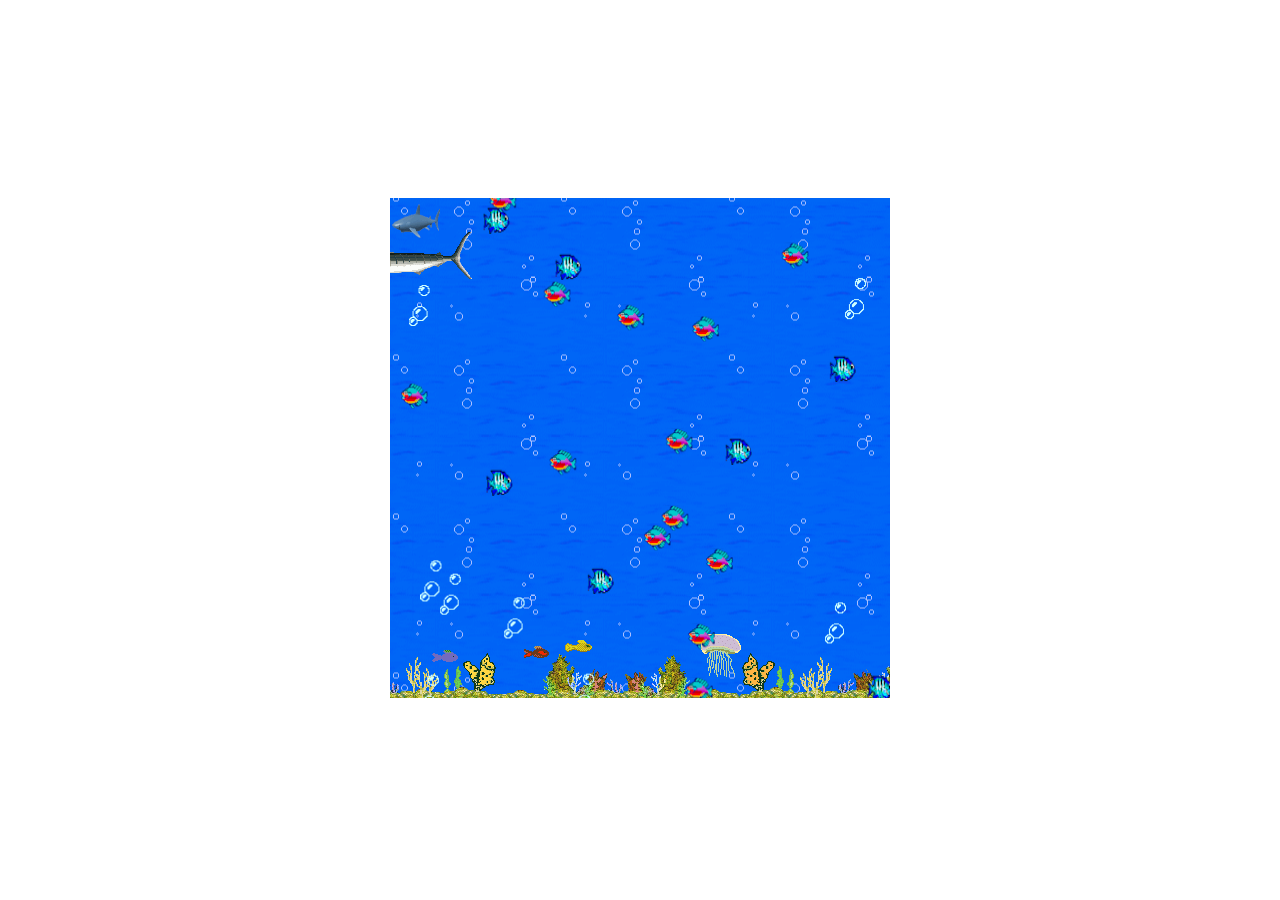
<file: age-of-aquariums/index.html>
<!DOCTYPE html>
<html>
  <head>
    <meta charset="utf-8">
    <meta name="viewport" width=device-width, initial-scale=1.0, maximum-scale=1.0, user-scalable=0>

    <title>age of aquariums</title>

    <!-- CSS stylesheet(s) -->
    <link rel="stylesheet" type="text/css" href="css/style.css" />

    <!-- Library script(s) -->
    <script src="js/libraries/p5.min.js"></script>
    <script src="js/libraries/p5.sound.min.js"></script>

    <!-- My script(s) -->
    <script src="js/script.js"></script>
  </head>

  <body>
    <!-- HTML would go here if needed. -->
  </body>

</html>
</file>
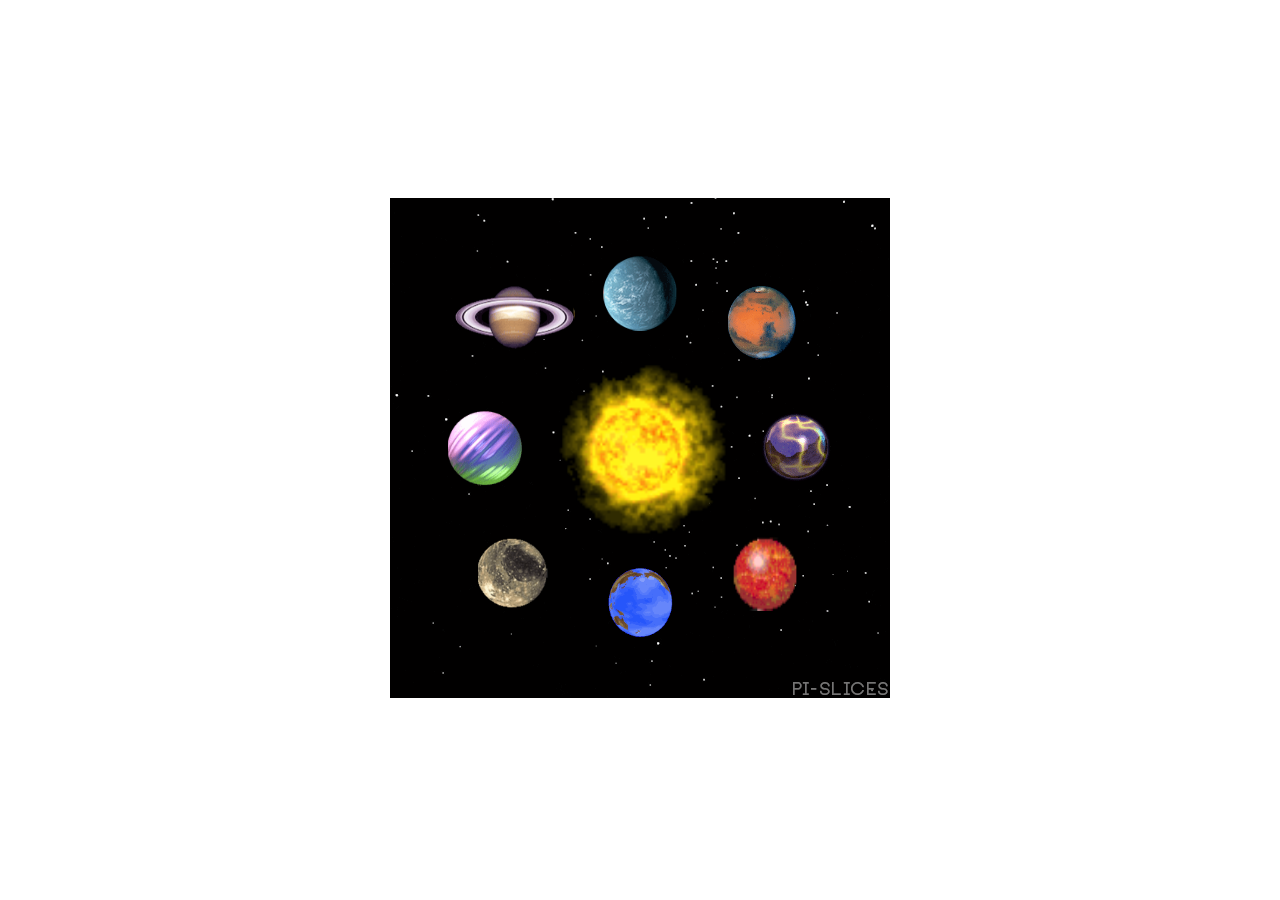
<file: burning-planets/index.html>
<!DOCTYPE html>
<html>
  <head>
    <meta charset="utf-8">
    <meta name="viewport" width=device-width, initial-scale=1.0, maximum-scale=1.0, user-scalable=0>

    <title>CHANGE THIS TITLE IN INDEX.HTML!</title>

    <!-- CSS stylesheet(s) -->
    <link rel="stylesheet" type="text/css" href="css/style.css" />

    <!-- Library script(s) -->
    <script src="js/libraries/p5.min.js"></script>
    <script src="js/libraries/p5.sound.min.js"></script>

    <!-- My script(s) -->
    <script src="js/script.js"></script>
  </head>

  <body>
    <!-- HTML would go here if needed. -->
  </body>

</html>
</file>
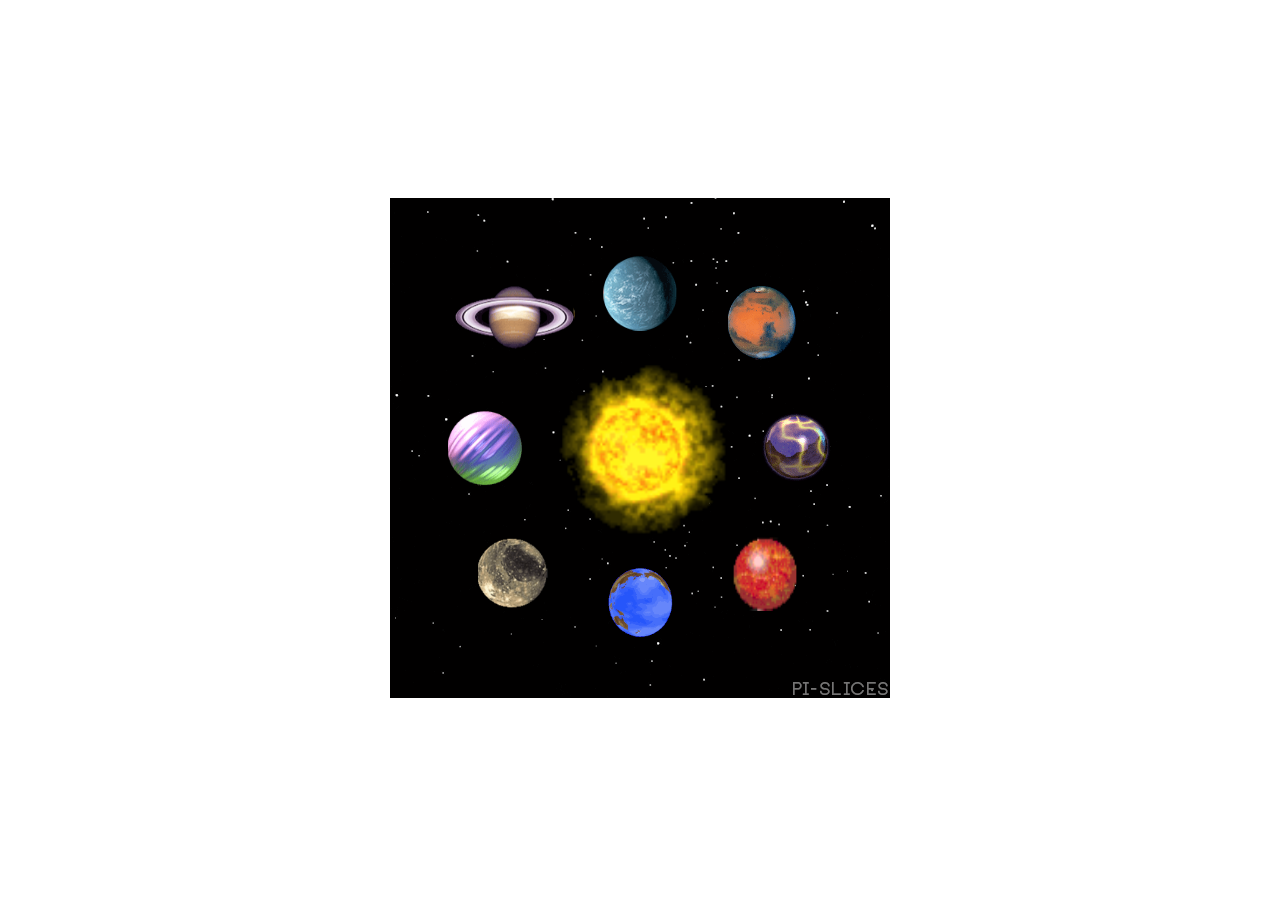
<file: celestial-dance/index.html>
<!DOCTYPE html>
<html>
  <head>
    <meta charset="utf-8">
    <meta name="viewport" width=device-width, initial-scale=1.0, maximum-scale=1.0, user-scalable=0>

    <title>celestial dance</title>

    <!-- CSS stylesheet(s) -->
    <link rel="stylesheet" type="text/css" href="css/style.css" />

    <!-- Library script(s) -->
    <script src="js/libraries/p5.min.js"></script>
    <script src="js/libraries/p5.sound.min.js"></script>

    <!-- My script(s) -->
    <script src="js/script.js"></script>
  </head>

  <body>
    <!-- HTML would go here if needed. -->
  </body>

</html>
</file>
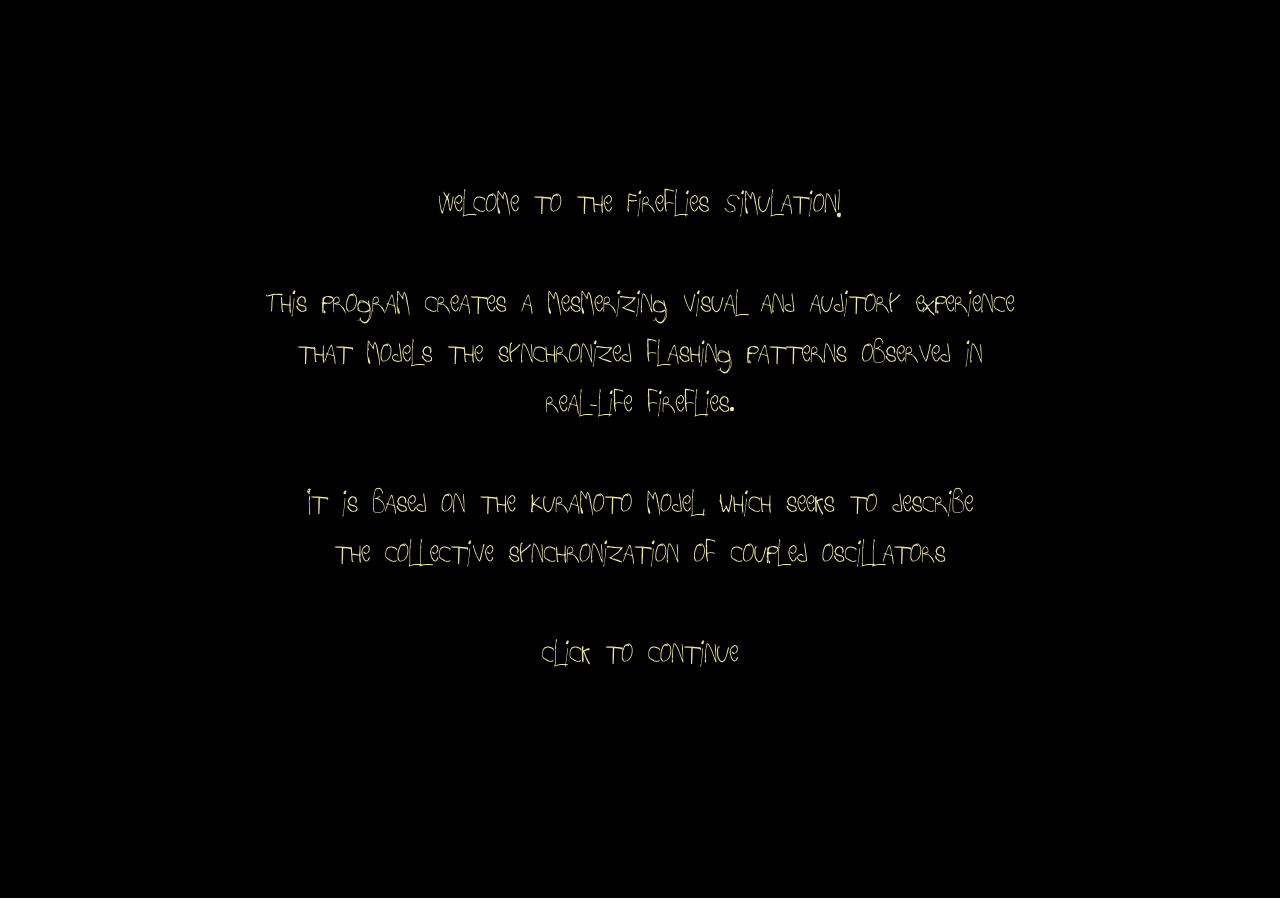
<file: firfelies-simulation/index.html>
<!DOCTYPE html>
<html>
  <head>
    <meta charset="utf-8">
    <meta name="viewport" width=device-width, initial-scale=1.0, maximum-scale=1.0, user-scalable=0>

    <title>fireflies</title>

    <!-- CSS stylesheet(s) -->
    <link rel="stylesheet" type="text/css" href="css/style.css" />

    <!-- Library script(s) -->
    <script src="js/libraries/p5.min.js"></script>
    <script src="js/libraries/p5.sound.min.js"></script>

    <!-- My script(s) -->
    <script src="js/script.js"></script>
  </head>

  <body>
    <!-- HTML would go here if needed. -->
  </body>

</html>
</file>
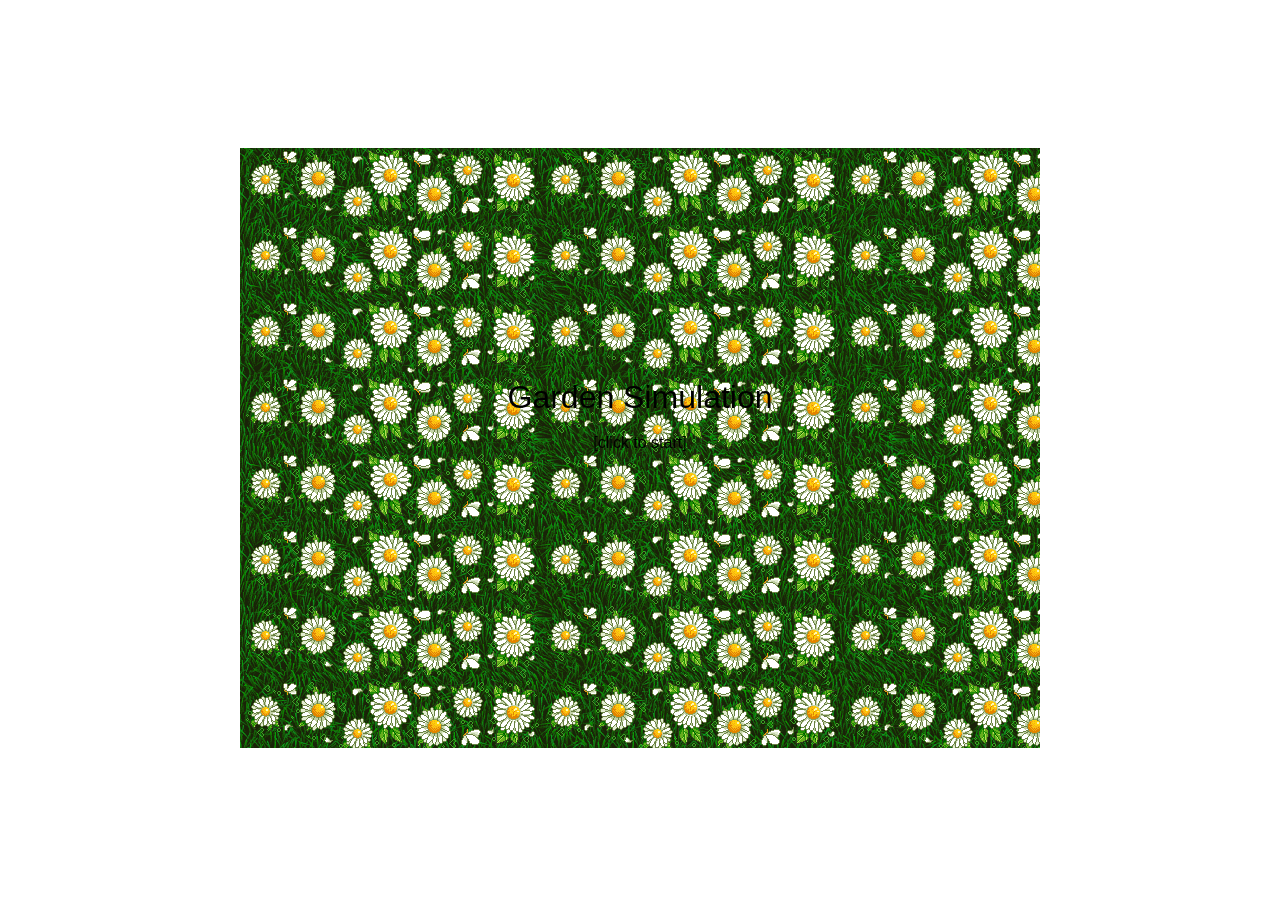
<file: gardening-realness/index.html>
<!DOCTYPE html>
<html>
  <head>
    <meta charset="utf-8">
    <meta name="viewport" width=device-width, initial-scale=1.0, maximum-scale=1.0, user-scalable=0>

    <title>gardening realness</title>

    <!-- CSS stylesheet(s) -->
    <link rel="stylesheet" type="text/css" href="css/style.css" />

    <!-- Library script(s) -->
    <script src="js/libraries/p5.min.js"></script>
    <script src="js/libraries/p5.sound.min.js"></script>

    <!-- My script(s) -->
    <script src="js/script.js"></script>
  </head>

  <body>
    <!-- HTML would go here if needed. -->
  </body>

</html>
</file>
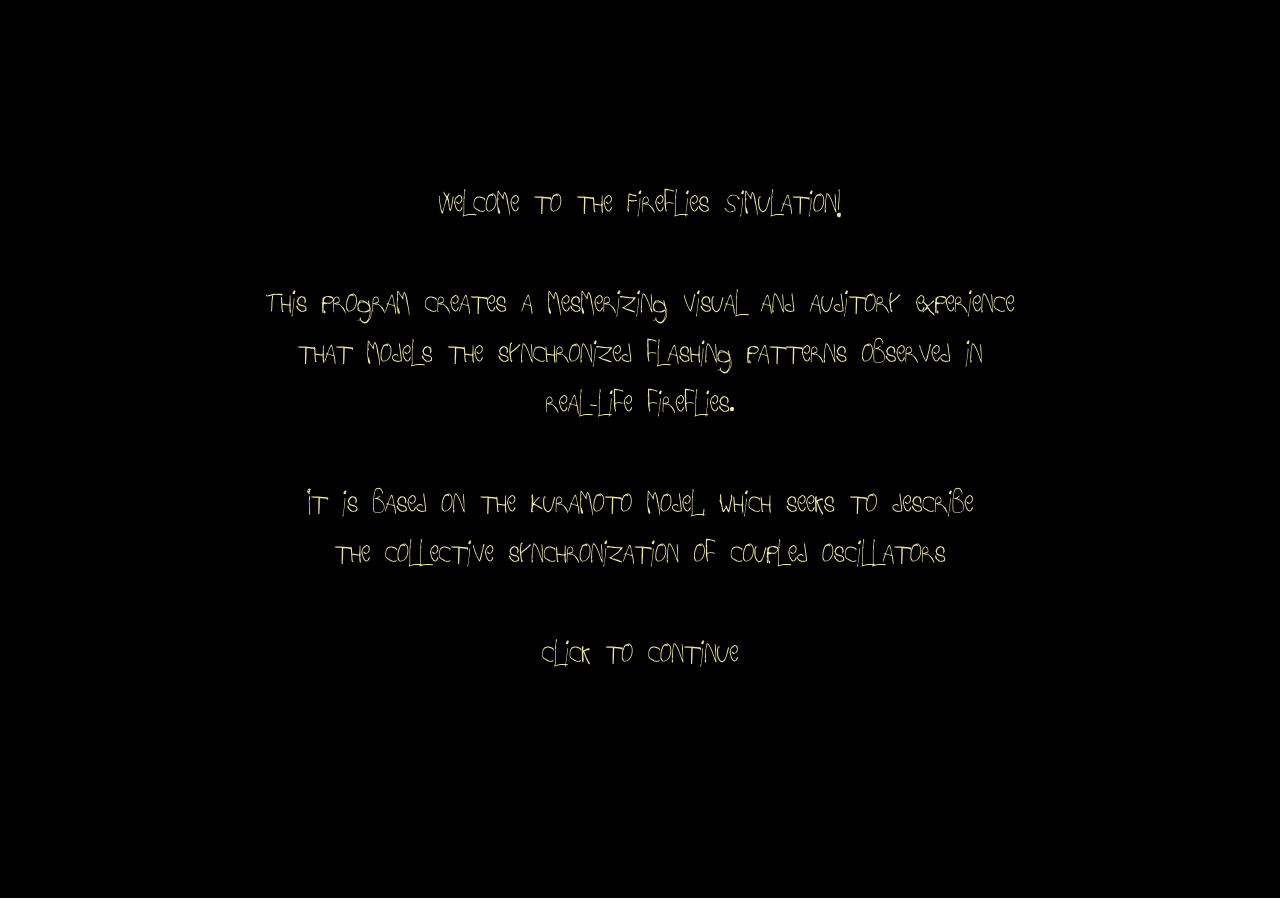
<file: luminous-waltz-of-the-fireflies/index.html>
<!DOCTYPE html>
<html>
  <head>
    <meta charset="utf-8">
    <meta name="viewport" width=device-width, initial-scale=1.0, maximum-scale=1.0, user-scalable=0>

    <title>luminous waltz of the fireflies</title>

    <!-- CSS stylesheet(s) -->
    <link rel="stylesheet" type="text/css" href="css/style.css" />

    <!-- Library script(s) -->
    <script src="js/libraries/p5.min.js"></script>
    <script src="js/libraries/p5.sound.min.js"></script>

    <!-- My script(s) -->
    <script src="js/script.js"></script>
  </head>

  <body>
    <!-- HTML would go here if needed. -->
  </body>

</html>
</file>
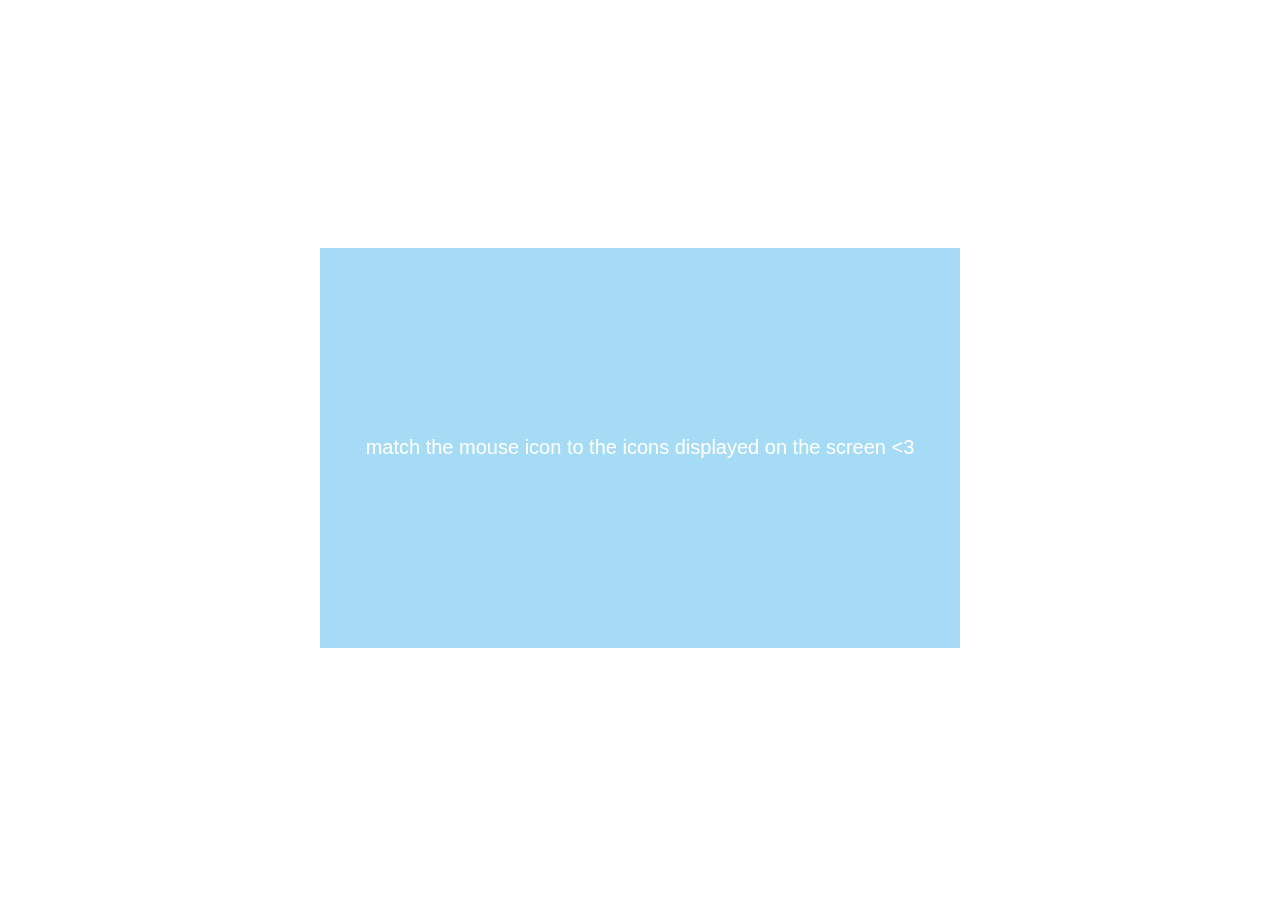
<file: matching-game/index.html>
<!DOCTYPE html>
<html>
  <head>
    <meta charset="utf-8">
    <meta name="viewport" width=device-width, initial-scale=1.0, maximum-scale=1.0, user-scalable=0>

    <title>love, actually</title>

    <!-- CSS stylesheet(s) -->
    <link rel="stylesheet" type="text/css" href="css/style.css" />

    <!-- Library script(s) -->
    <script src="js/libraries/p5.min.js"></script>
    <script src="js/libraries/p5.sound.min.js"></script>

    <!-- My script(s) -->
    <script src="js/script.js"></script>
  </head>

  <body>
    <!-- HTML would go here if needed. -->
  </body>

</html>
</file>
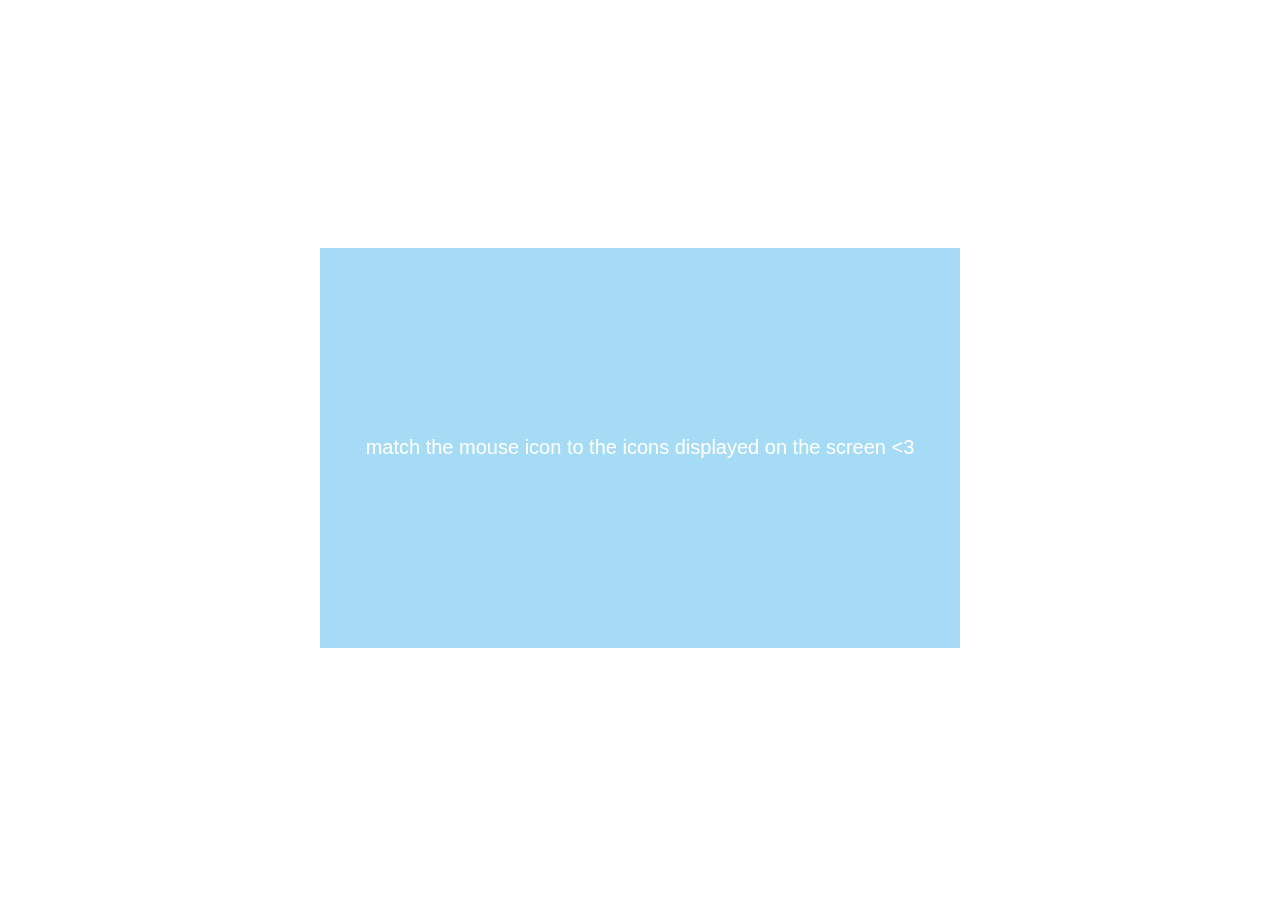
<file: matching-quest/index.html>
<!DOCTYPE html>
<html>
  <head>
    <meta charset="utf-8">
    <meta name="viewport" width=device-width, initial-scale=1.0, maximum-scale=1.0, user-scalable=0>

    <title>matching quest</title>

    <!-- CSS stylesheet(s) -->
    <link rel="stylesheet" type="text/css" href="css/style.css" />

    <!-- Library script(s) -->
    <script src="js/libraries/p5.min.js"></script>
    <script src="js/libraries/p5.sound.min.js"></script>

    <!-- My script(s) -->
    <script src="js/script.js"></script>
  </head>

  <body>
    <!-- HTML would go here if needed. -->
  </body>

</html>
</file>
<file: age-of-aquariums/css/style.css>
/*********************************************

Here is a description of any special CSS used.
In this case it's just padding and margin to 0
and then centring the canvas (and anything else)
using the CSS Grid.

Also hides overflow.

**********************************************/

body {
  padding: 0;
  margin: 0;
  display: grid; /* Set up the grid and justify/align to center */
  justify-content: center;
  align-content: center;
  height: 100vh; /* Body is the height of the viewport */
  overflow: hidden; /* Hide anything that goes off the window size */
}
</file>
<file: burning-planets/css/style.css>
/*********************************************

Here is a description of any special CSS used.
In this case it's just padding and margin to 0
and then centring the canvas (and anything else)
using the CSS Grid.

Also hides overflow.

**********************************************/

body {
  padding: 0;
  margin: 0;
  display: grid; /* Set up the grid and justify/align to center */
  justify-content: center;
  align-content: center;
  height: 100vh; /* Body is the height of the viewport */
  overflow: hidden; /* Hide anything that goes off the window size */
}
</file>
<file: celestial-dance/css/style.css>
/*********************************************

Here is a description of any special CSS used.
In this case it's just padding and margin to 0
and then centring the canvas (and anything else)
using the CSS Grid.

Also hides overflow.

**********************************************/

body {
  padding: 0;
  margin: 0;
  display: grid; /* Set up the grid and justify/align to center */
  justify-content: center;
  align-content: center;
  height: 100vh; /* Body is the height of the viewport */
  overflow: hidden; /* Hide anything that goes off the window size */
}
</file>
<file: firfelies-simulation/css/style.css>
/*********************************************

Here is a description of any special CSS used.
In this case it's just padding and margin to 0
and then centring the canvas (and anything else)
using the CSS Grid.

Also hides overflow.

**********************************************/

body {
  padding: 0;
  margin: 0;
  display: grid; /* Set up the grid and justify/align to center */
  justify-content: center;
  align-content: center;
  height: 100vh; /* Body is the height of the viewport */
  overflow: hidden; /* Hide anything that goes off the window size */
}
</file>
<file: gardening-realness/css/style.css>
/*********************************************

Here is a description of any special CSS used.
In this case it's just padding and margin to 0
and then centring the canvas (and anything else)
using the CSS Grid.

Also hides overflow.

**********************************************/

body {
  padding: 0;
  margin: 0;
  display: grid; /* Set up the grid and justify/align to center */
  justify-content: center;
  align-content: center;
  height: 100vh; /* Body is the height of the viewport */
  overflow: hidden; /* Hide anything that goes off the window size */
}
</file>
<file: luminous-waltz-of-the-fireflies/css/style.css>
/*********************************************

Here is a description of any special CSS used.
In this case it's just padding and margin to 0
and then centring the canvas (and anything else)
using the CSS Grid.

Also hides overflow.

**********************************************/

body {
  padding: 0;
  margin: 0;
  display: grid; /* Set up the grid and justify/align to center */
  justify-content: center;
  align-content: center;
  height: 100vh; /* Body is the height of the viewport */
  overflow: hidden; /* Hide anything that goes off the window size */
}
</file>
<file: matching-game/css/style.css>
/*********************************************

Here is a description of any special CSS used.
In this case it's just padding and margin to 0
and then centring the canvas (and anything else)
using the CSS Grid.

Also hides overflow.

**********************************************/

body {
  padding: 0;
  margin: 0;
  display: grid; /* Set up the grid and justify/align to center */
  justify-content: center;
  align-content: center;
  height: 100vh; /* Body is the height of the viewport */
  overflow: hidden; /* Hide anything that goes off the window size */
}
</file>
<file: matching-quest/css/style.css>
/*********************************************

Here is a description of any special CSS used.
In this case it's just padding and margin to 0
and then centring the canvas (and anything else)
using the CSS Grid.

Also hides overflow.

**********************************************/

body {
  padding: 0;
  margin: 0;
  display: grid; /* Set up the grid and justify/align to center */
  justify-content: center;
  align-content: center;
  height: 100vh; /* Body is the height of the viewport */
  overflow: hidden; /* Hide anything that goes off the window size */
}
</file>
